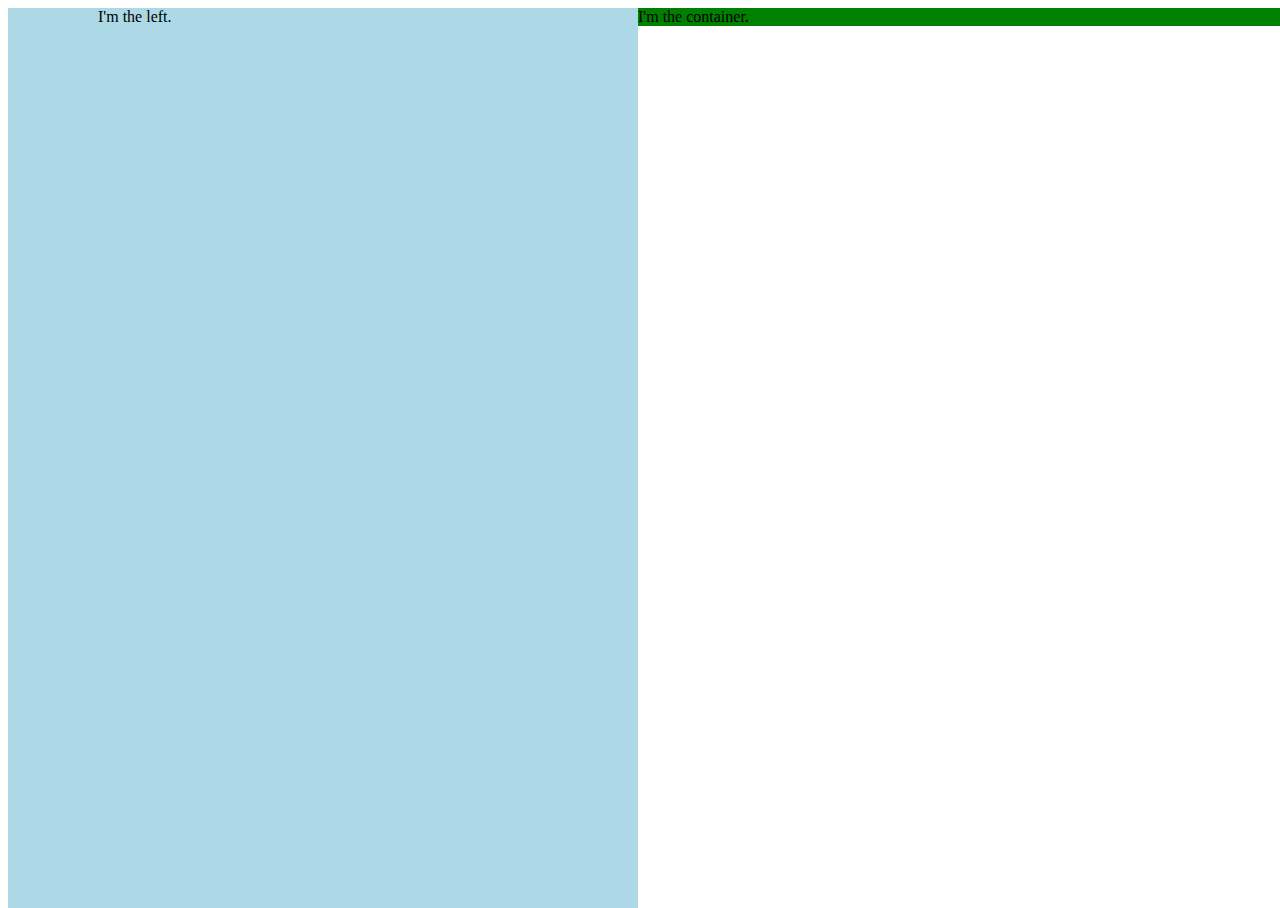
<file: left-right-panel-experiment/index.html>
<!DOCTYPE html>
<!-- following Joe Sager's example on https://stackoverflow.com/questions/19089933/how-to-position-two-elements-side-by-side-using-css -->
<html lang='en'>
<head>
	<meta charset='utf-8'>
	<title></title>
	<!-- <link rel='stylesheet' href='style.css'> -->
	<!-- <script src='script.js'></script> -->
	<style>
		#left {
			background-color: lightblue;
			position: absolute;
			width: 50vmin;
			height: 100%;
			padding-left: 10vmin;
			padding-right: 10vmin;

		}
		#container {
			background-color: green;
			margin-left: 70vmin;

			width: 100vw;
			height: 100%;
		}
	</style>
</head>
<body>

<div id='left'>
	I'm the left.
</div>
<div id='container'>
	I'm the container.
</div>

</body>
</html>
</file>
